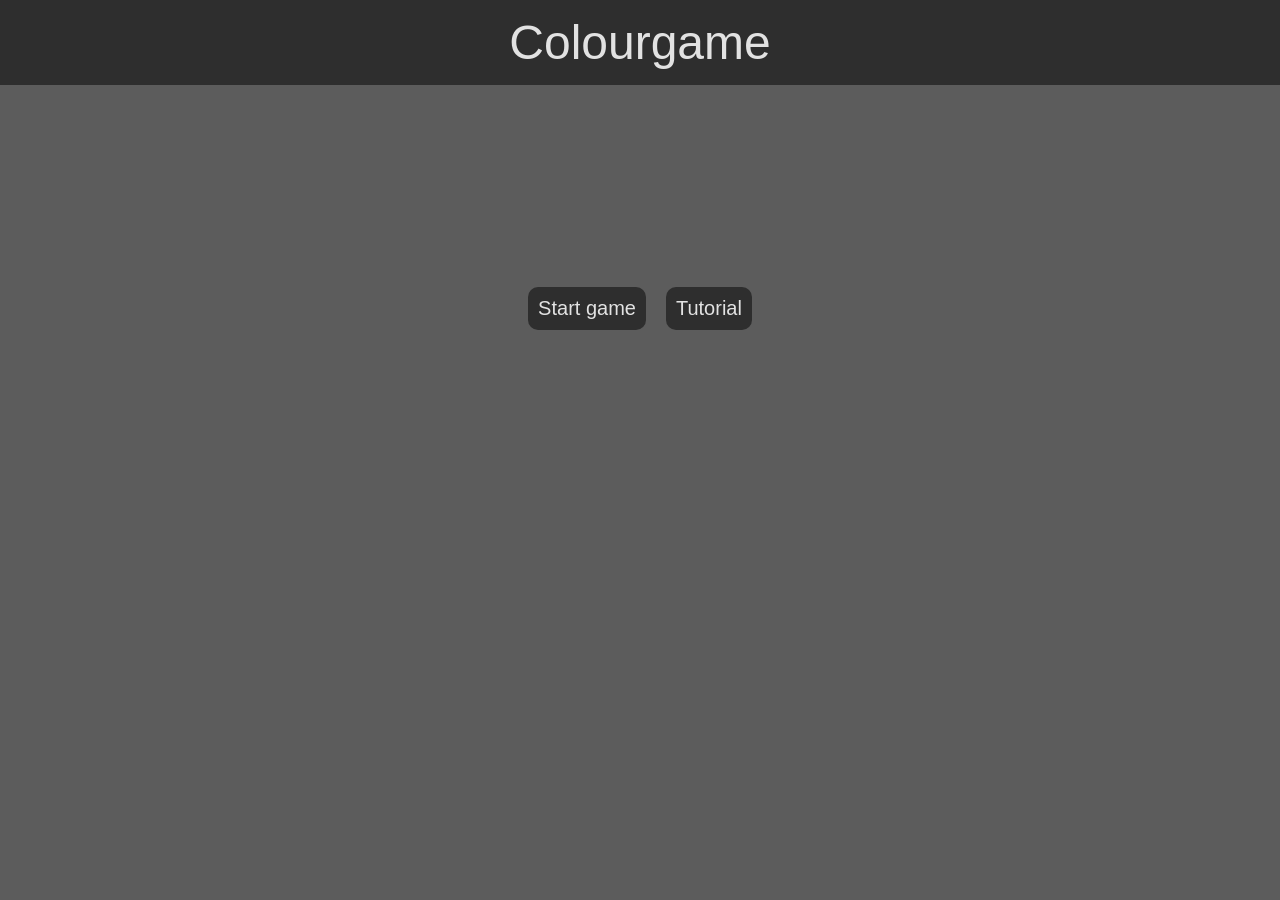
<file: index.html>
<!DOCTYPE html>
<html lang="en">
    <head>
        <title>Colour Game</title>
        <meta charset="utf-8">
        <meta name="viewport" content="width=device-width, initial-scale=1.0">
        <link rel="stylesheet" href="styles.css">
    </head>
    <body>
        <header>
            <a href="index.html">Colourgame</a>
        </header>
        <div id="homepageMenu" class="centeredContainer">
            <a class="linkButton" href="game.html">Start game</a>
            <a class="linkButton" href="tutorial.html">Tutorial</a>
        </div>
    </body>
</html>
</file>
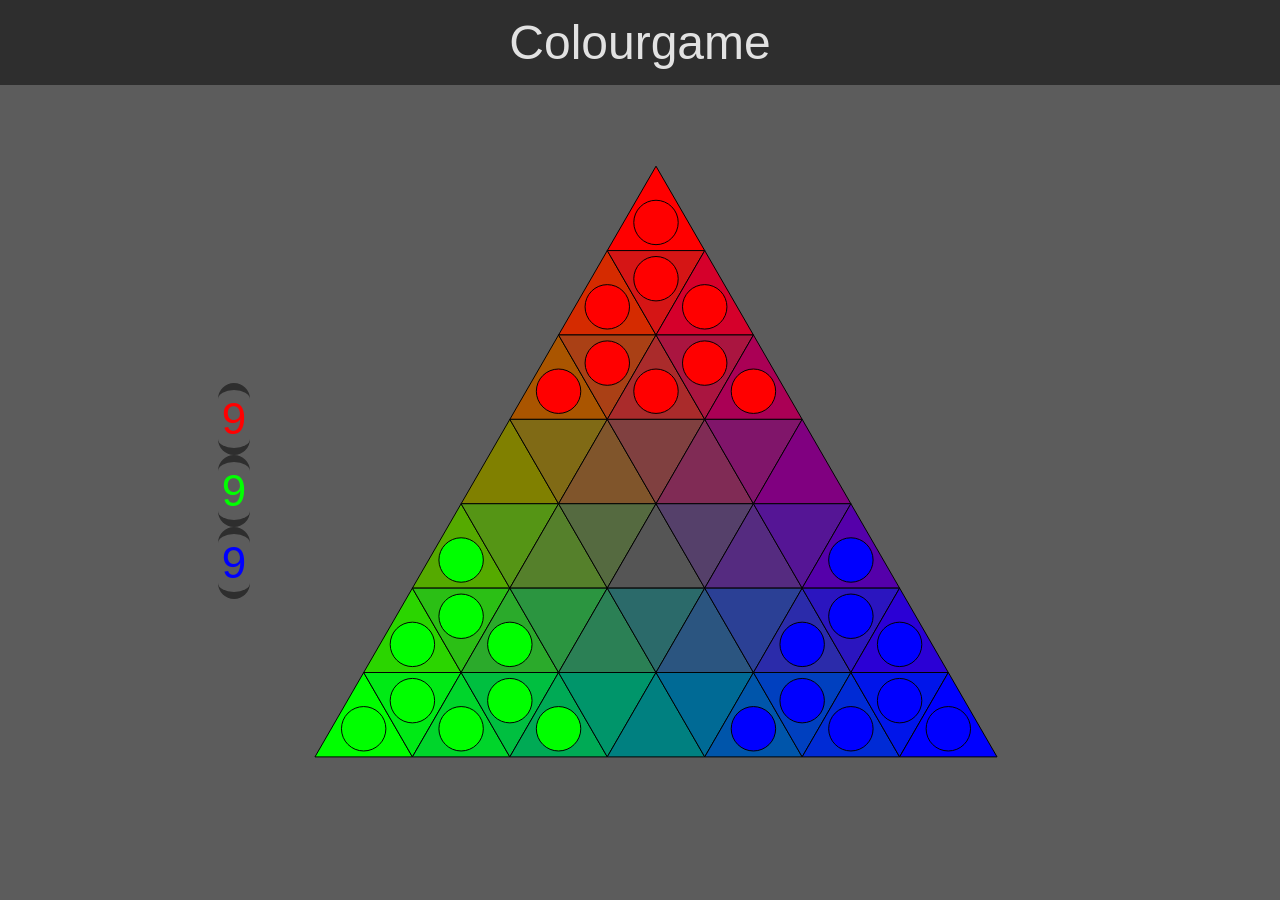
<file: game.html>
<!DOCTYPE html>
<html lang="en">
    <head>
        <title>Colour Game</title>
        <meta charset="utf-8">
        <meta name="viewport" content="width=device-width, initial-scale=1.0">
        <link rel="stylesheet" href="styles.css">
    </head>
    <body>
        <header>
            <a href="index.html">Colourgame</a>
        </header>
        <div id="svgContainer" class="centeredContainer">
            <div id="scoreDisplay" class="mainContent">
                <p id="r" class="score">9</p>
                <p id="g" class="score">9</p>
                <p id="b" class="score">9</p>
            </div>
            <svg id="gameSVG" viewBox="0 0 100 100" xmlns="http://www.w3.org/2000/svg" class="mainContent"></svg>
        </div>
        <script src="game.js"></script>
    </body>
</html>
</file>
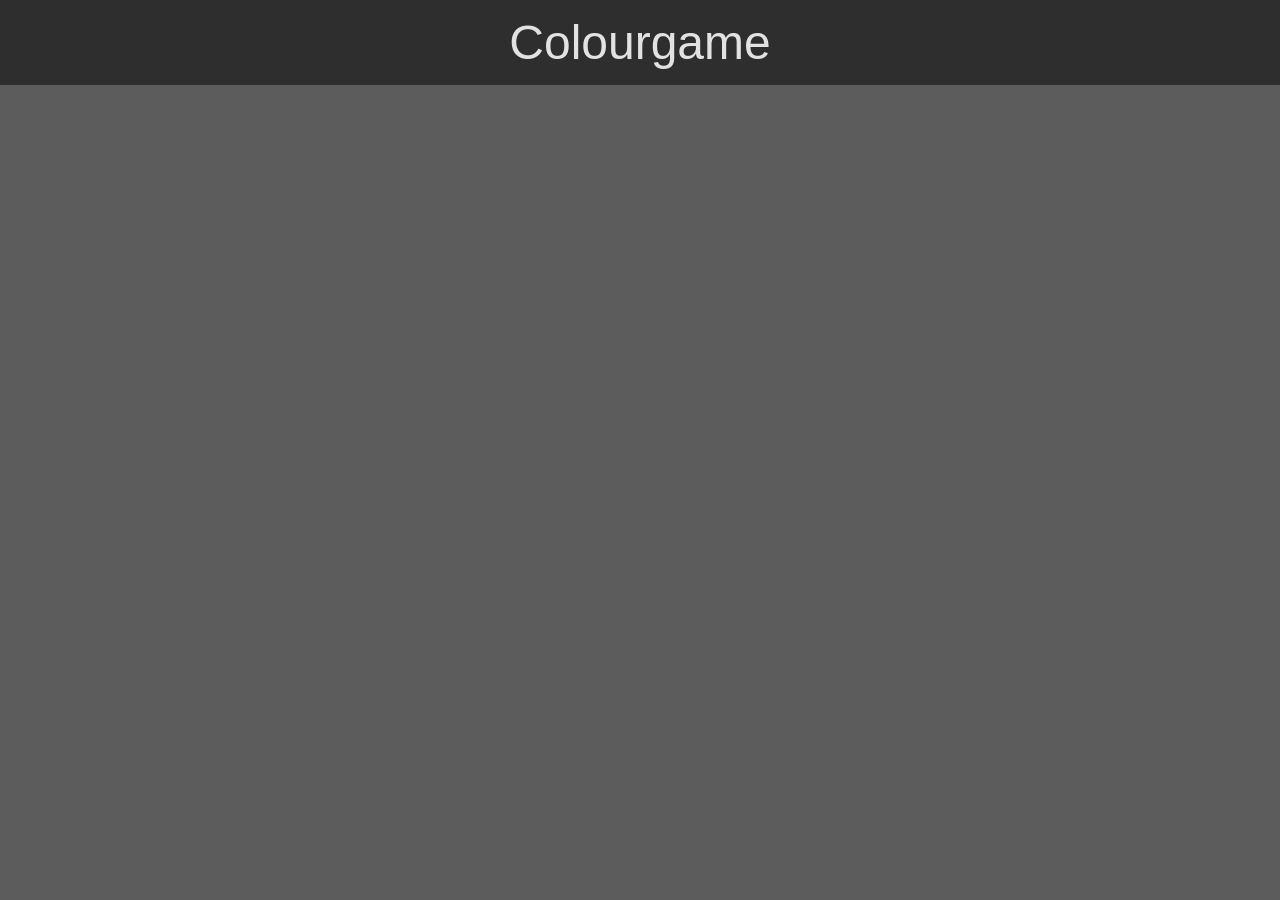
<file: tutorial.html>
<!DOCTYPE html>
<html lang="en">
    <head>
        <title>Colour Game</title>
        <meta charset="utf-8">
        <meta name="viewport" content="width=device-width, initial-scale=1.0">
        <link rel="stylesheet" href="styles.css">
    </head>
    <body>
        <header>
            <a href="index.html">Colourgame</a>
        </header>
    </body>
</html>
</file>
<file: styles.css>
body {
    margin: 0px;
    padding: 0px;
    background-color: #5c5c5c;
    font-family:  Verdana, Geneva, Tahoma, sans-serif;
}

a {
    color: #e2e2e2;
    text-decoration: none;
}

header {
    background-color: #2e2e2e;
    padding: 15px;
    text-align: center;
    font-size: 3rem;
}

.centeredContainer {
    display: flex;
    justify-content: center;
    align-items: center;
}

.linkButton {
    margin: 10px;
    padding: 10px;
    border-radius: 10px;
    background-color: #2e2e2e;
    font-size: 1.25rem;
    text-align: center;
}

.mainContent {
    display: inline;
}

.score {
    font-size: 2.75rem;
    padding: 0.25rem;
    margin: 0rem;
    border-top: 0.45rem solid #2e2e2e;
    border-bottom: 0.45rem solid #2e2e2e;
    border-radius: 2rem;
}

#homepageMenu {
    margin-top: 15%;
}

#svgContainer {
    height: calc(100vh - 40px - 3em );
}

/*#scoreDisplay {
    border-left: 0.45rem solid #2e2e2e;
    border-right: 0.45rem solid #2e2e2e;
    border-radius: 2rem;
}*/

#r {
    color: #ff0000;
}

#g {
    color: #00ff00;
}

#b {
    color: #0000ff;
}
</file>
